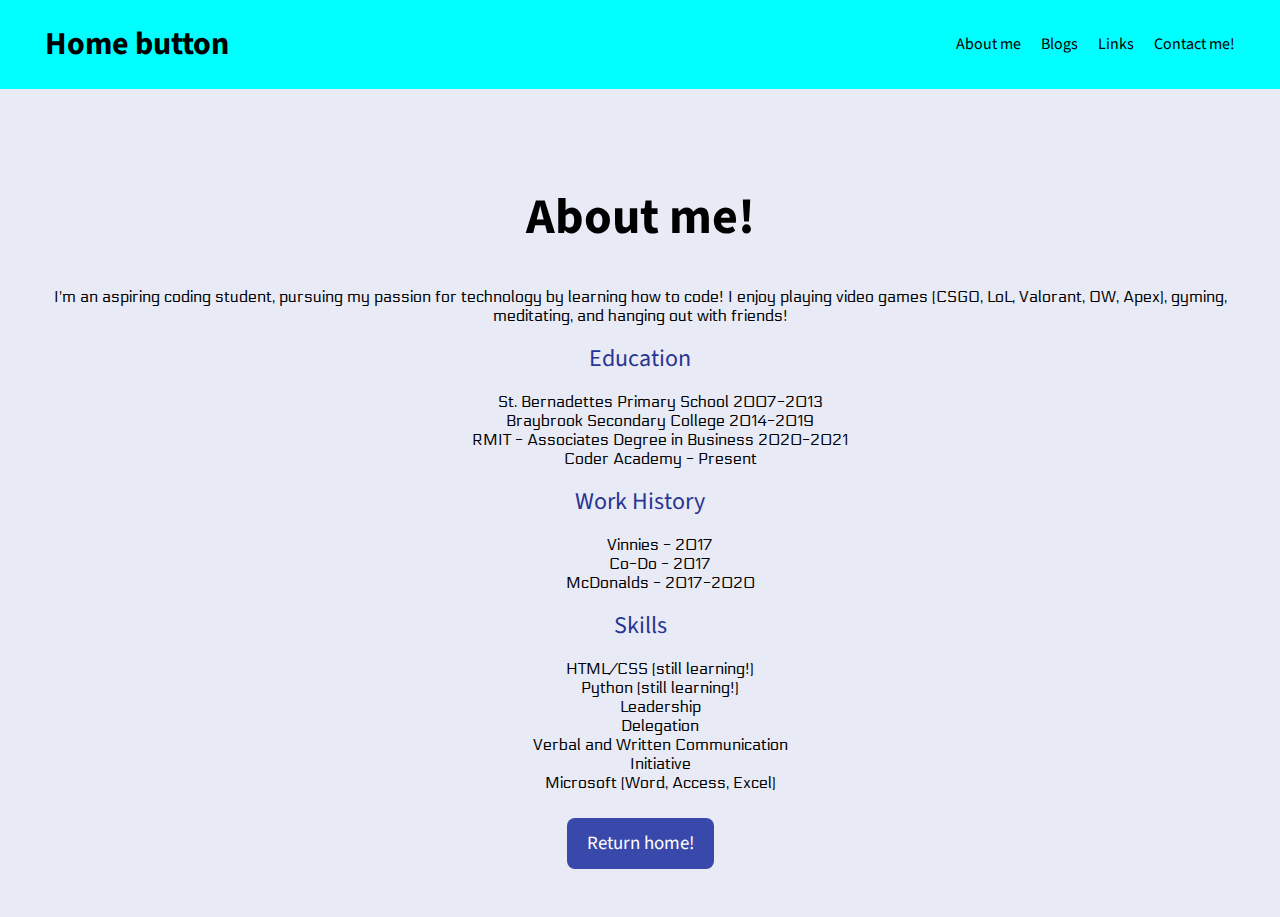
<file: about.html>
<!DOCTYPE html>
<html lang="en">
<head>
    <link rel="stylesheet" href="styles.css"/>
    <meta charset="UTF-8">
    <meta http-equiv="X-UA-Compatible" content="IE=edge">
    <meta name="viewport" content="width=device-width, initial-scale=1.0">

    <title>About me!</title>
</head>
<body>

    <link rel="preconnect" href="https://fonts.gstatic.com">
    <link href="https://fonts.googleapis.com/css2?family=Roboto:wght@300&family=Source+Sans+Pro:ital,wght@0,400;0,700;1,400&display=swap" rel="stylesheet">
    <link rel="preconnect" href="https://fonts.gstatic.com">
    <link href="https://fonts.googleapis.com/css2?family=Electrolize&display=swap" rel="stylesheet">    

    <div class="navbar">
        <h1>Home button</h1>
    
        <ul class="subnav">
            <li><a href="about.html">About me</a></li>
            <li><a href="blogs.html">Blogs</a></li>
            <li><a href="#">Links</a></li>
            <li><a href="#">Contact me!</a></li>
        </ul>
        </div>
    
        <div class="about">
            <div class="about-inner">
               <div class="about-text">
                <h1 class="abouthead">About me!</h1>
                <p>I'm an aspiring coding student, pursuing my passion for technology by learning how to code! I enjoy playing video games (CSGO, LoL, Valorant, OW, Apex), gyming, meditating, and hanging out with friends!</p>
                <h3>Education</h3>
                <ul>
                <li>St. Bernadettes Primary School 2007-2013</li>
                <li>Braybrook Secondary College 2014-2019</li>
                <li>RMIT - Associates Degree in Business 2020-2021</li>
                <li>Coder Academy - Present</li>
    
                </ul>
                <h3>Work History</h3>
                <ul>
                <li>Vinnies - 2017</li>
                <li>Co-Do - 2017</li>
                <li>McDonalds - 2017-2020</li>
                </ul>
               
                <h3>Skills</h3>
                <ul>
                <li>HTML/CSS (still learning!)</li>
                <li>Python (still learning!)</li>
                <li>Leadership</li>
                <li>Delegation</li>
                <li>Verbal and Written Communication</li>
                <li>Initiative</li>
                <li>Microsoft (Word, Access, Excel)</li>
                </ul>
                <br>
                <a href="index.html" class="about2home">Return home!</a>
                </div> 
            </div>
        </div>
      
        
    
</body>
</html>
</file>
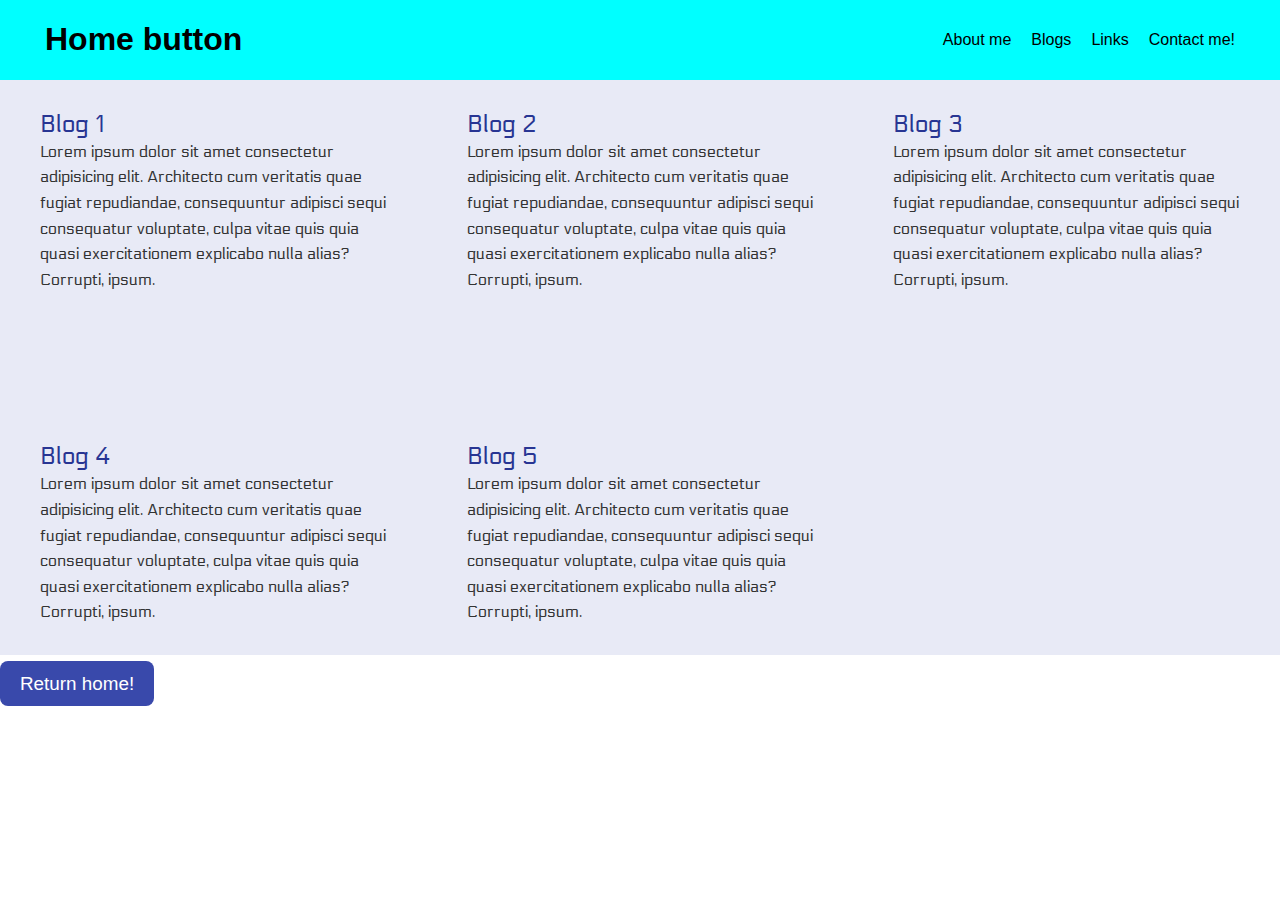
<file: blogs.html>
<!DOCTYPE html>
<html lang="en">
<head>
    <link rel="stylesheet" href="styles.css"/>
    <meta charset="UTF-8">
    <meta http-equiv="X-UA-Compatible" content="IE=edge">
    <meta name="viewport" content="width=device-width, initial-scale=1.0">
    <title>Blogs</title>
</head>
<body>

    <link rel="preconnect" href="https://fonts.gstatic.com">
    <link href="https://fonts.googleapis.com/css2?family=Electrolize&display=swap" rel="stylesheet">    

    <div class="navbar">
        <h1>Home button</h1>
    
        <ul class="subnav">
            <li><a href="about.html">About me</a></li>
            <li><a href="blogs.html">Blogs</a></li>
            <li><a href="#">Links</a></li>
            <li><a href="#">Contact me!</a></li>
        </ul>
        </div>

       

    <div class="blog">
        <div class="blogwid">
            
            <div class="blogpara">
                <h3>Blog 1</h3>
                <p>
                    Lorem ipsum dolor sit amet consectetur adipisicing elit. Architecto cum veritatis quae fugiat repudiandae, consequuntur adipisci sequi consequatur voluptate, culpa vitae quis quia quasi exercitationem explicabo nulla alias? Corrupti, ipsum.
                </p>
            </div>
            <div class="blogpara">
                <h3>Blog 2</h3>
                <p>
                    Lorem ipsum dolor sit amet consectetur adipisicing elit. Architecto cum veritatis quae fugiat repudiandae, consequuntur adipisci sequi consequatur voluptate, culpa vitae quis quia quasi exercitationem explicabo nulla alias? Corrupti, ipsum.
                </p>
            </div>
            <div class="blogpara">
                <h3>Blog 3</h3>
                <p>
                    Lorem ipsum dolor sit amet consectetur adipisicing elit. Architecto cum veritatis quae fugiat repudiandae, consequuntur adipisci sequi consequatur voluptate, culpa vitae quis quia quasi exercitationem explicabo nulla alias? Corrupti, ipsum.
                </p>
            </div>
            <div class="blogpara">
                <h3>Blog 4</h3>
                <p>
                    Lorem ipsum dolor sit amet consectetur adipisicing elit. Architecto cum veritatis quae fugiat repudiandae, consequuntur adipisci sequi consequatur voluptate, culpa vitae quis quia quasi exercitationem explicabo nulla alias? Corrupti, ipsum.
                </p>
            </div>
            <div class="blogpara">
                <h3>Blog 5</h3>
                <p>
                    Lorem ipsum dolor sit amet consectetur adipisicing elit. Architecto cum veritatis quae fugiat repudiandae, consequuntur adipisci sequi consequatur voluptate, culpa vitae quis quia quasi exercitationem explicabo nulla alias? Corrupti, ipsum.
                </p>
            </div>

        </div>
    </div>
    <br>
   <a href="index.html" class="blogs2home">Return home!</a>
</body>
</html>
</file>
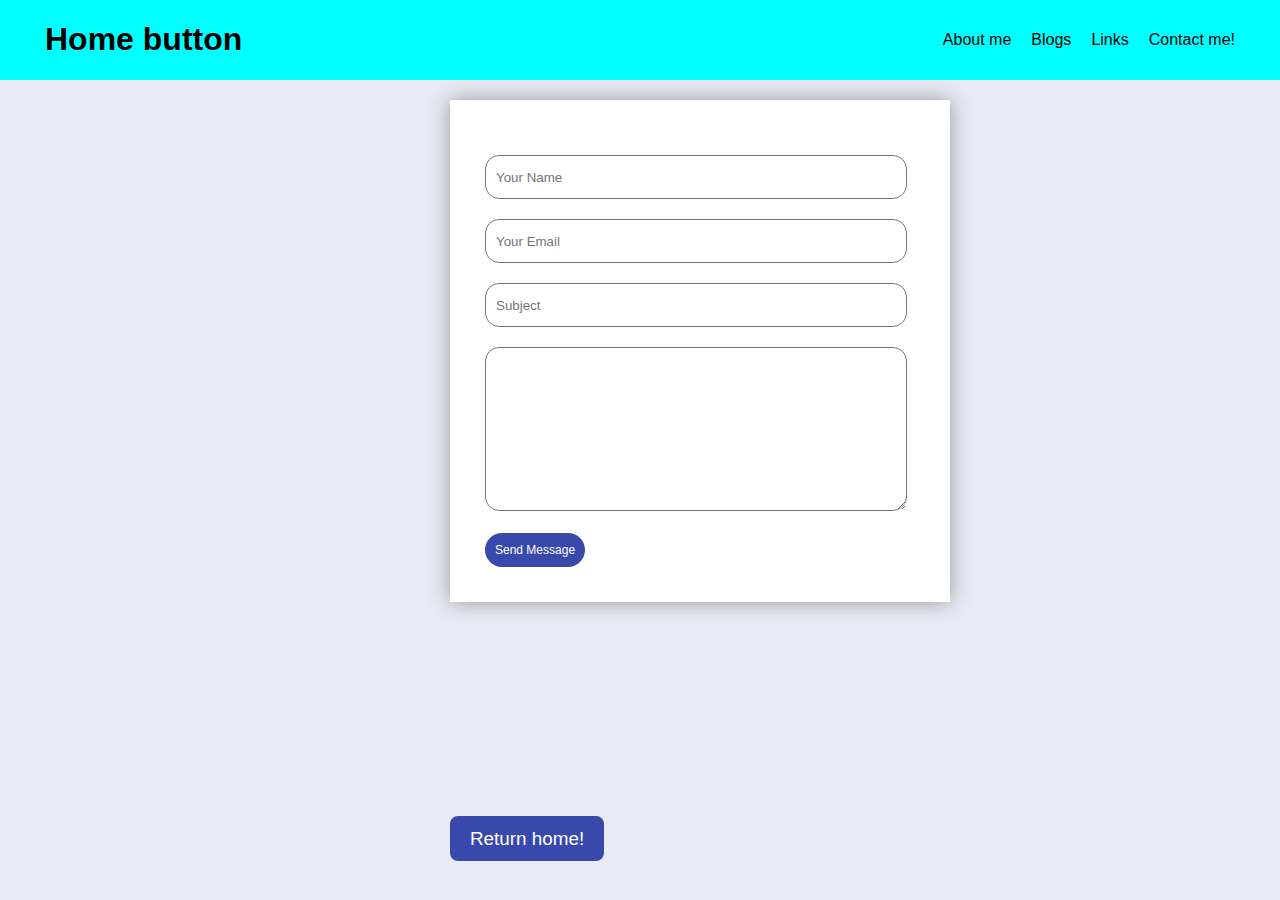
<file: contact.html>
<!DOCTYPE html>
<html lang="en">
<head>
    <link rel="stylesheet" href="styles.css"/>
    <meta charset="UTF-8">
    <meta http-equiv="X-UA-Compatible" content="IE=edge">
    <meta name="viewport" content="width=device-width, initial-scale=1.0">
    <title>Contact me!</title>
</head>
<body id="contact">
    <div class="navbar">
        <h1>Home button</h1>
    
        <ul class="subnav">
            <li><a href="about.html">About me</a></li>
            <li><a href="blogs.html">Blogs</a></li>
            <li><a href="#">Links</a></li>
            <li><a href="contact.html">Contact me!</a></li>
        </ul>
        </div>
    <div class="contact-box">
        <form>
            <input type="text" class="input-field" placeholder="Your Name">
            <input type="email" class="input-field" placeholder="Your Email">
            <input type="text" class="input-field" placeholder="Subject">
            <textarea type="text" class="input-field textarea-field" placeholder="Message">
            </textarea>
            <button type="button" class="msgsend">Send Message</button>
           
        </form>
    </div>
    <br>
    <div class="conret">
    <a href="index.html" class="contact2home">Return home!</a>
    </div>
</body>
</html>
</file>
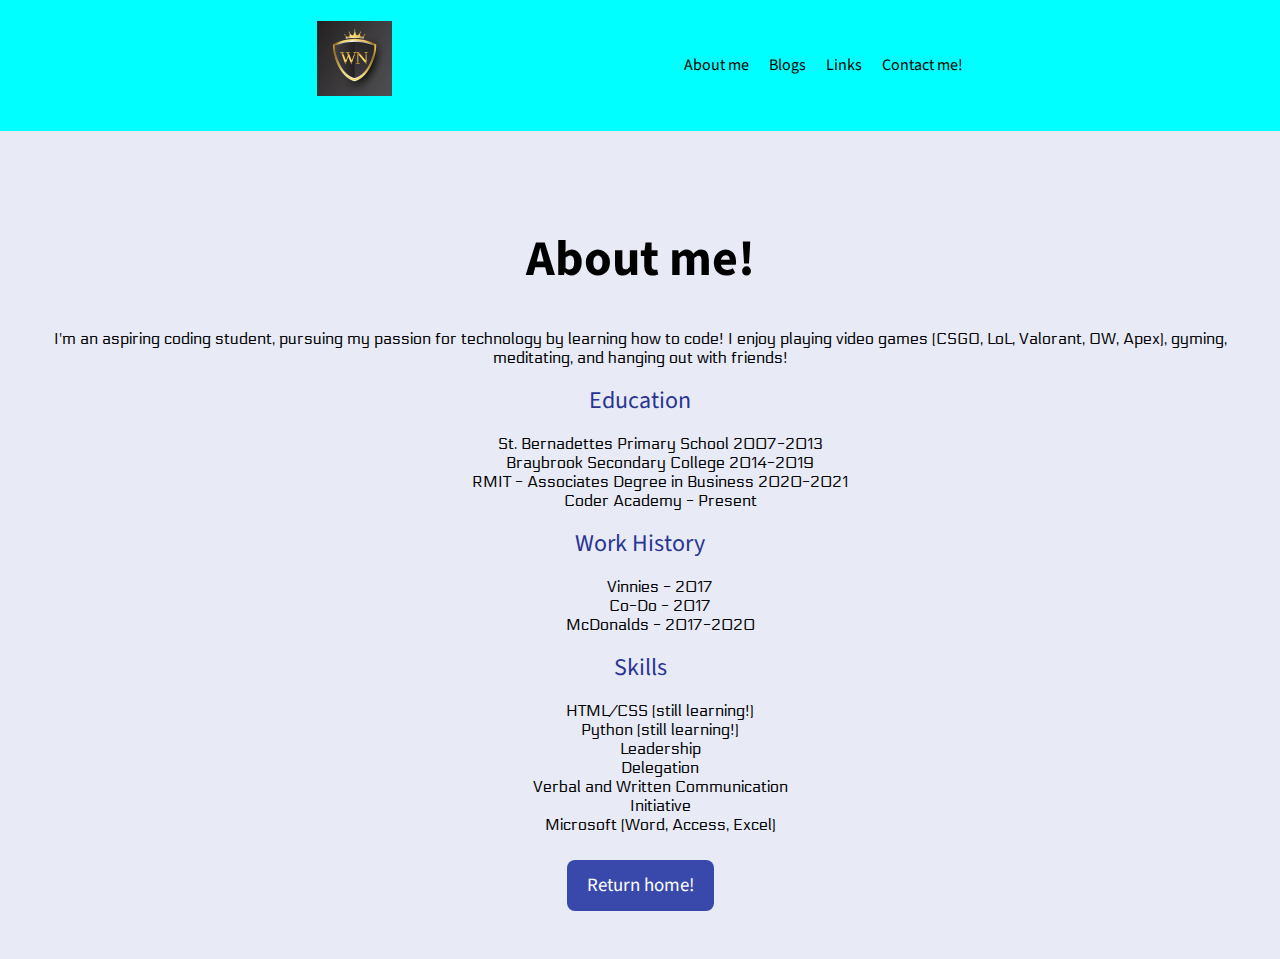
<file: src/about.html>
<!DOCTYPE html>
<html lang="en">
<head>
    <link rel="stylesheet" href="styles.css"/>
    <meta charset="UTF-8">
    <meta http-equiv="X-UA-Compatible" content="IE=edge">
    <meta name="viewport" content="width=device-width, initial-scale=1.0">

    <title>About me!</title>
</head>
<body>

    <link rel="preconnect" href="https://fonts.gstatic.com">
    <link href="https://fonts.googleapis.com/css2?family=Roboto:wght@300&family=Source+Sans+Pro:ital,wght@0,400;0,700;1,400&display=swap" rel="stylesheet">
    <link rel="preconnect" href="https://fonts.gstatic.com">
    <link href="https://fonts.googleapis.com/css2?family=Electrolize&display=swap" rel="stylesheet">    

    <div class="navbar">
        <h1><a href="index.html"><img class="homebtn" src="../docs/portfolio logo.jpeg" alt="Homebutton" height="90px" width="200px"></a></h1>
    
        <ul class="subnav">
            <li><a href="about.html">About me</a></li>
            <li><a href="blogs.html">Blogs</a></li>
            <li><a href="#">Links</a></li>
            <li><a href="contact.html">Contact me!</a></li>
        </ul>
        </div>
    
        <div class="about">
            <div class="about-inner">
               <div class="about-text">
                <h1 class="abouthead">About me!</h1>
                <p>I'm an aspiring coding student, pursuing my passion for technology by learning how to code! I enjoy playing video games (CSGO, LoL, Valorant, OW, Apex), gyming, meditating, and hanging out with friends!</p>
                <h3>Education</h3>
                <ul>
                <li>St. Bernadettes Primary School 2007-2013</li>
                <li>Braybrook Secondary College 2014-2019</li>
                <li>RMIT - Associates Degree in Business 2020-2021</li>
                <li>Coder Academy - Present</li>
    
                </ul>
                <h3>Work History</h3>
                <ul>
                <li>Vinnies - 2017</li>
                <li>Co-Do - 2017</li>
                <li>McDonalds - 2017-2020</li>
                </ul>
               
                <h3>Skills</h3>
                <ul>
                <li>HTML/CSS (still learning!)</li>
                <li>Python (still learning!)</li>
                <li>Leadership</li>
                <li>Delegation</li>
                <li>Verbal and Written Communication</li>
                <li>Initiative</li>
                <li>Microsoft (Word, Access, Excel)</li>
                </ul>
                <br>
                <a href="index.html" class="about2home">Return home!</a>
                </div> 
            </div>
        </div>
      
        
    
</body>
</html>
</file>
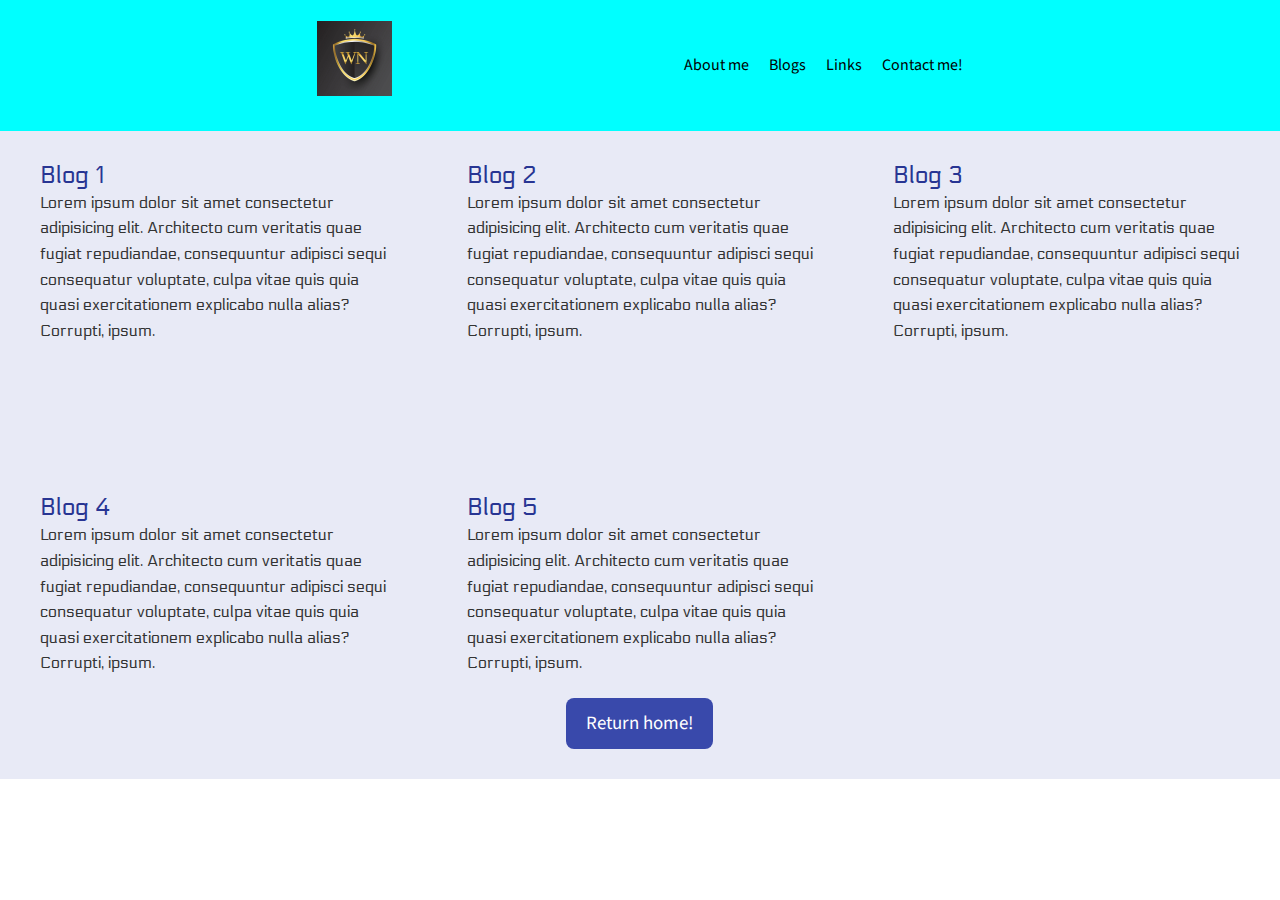
<file: src/blogs.html>
<!DOCTYPE html>
<html lang="en">
<head>
    <link rel="stylesheet" href="styles.css"/>
    <meta charset="UTF-8">
    <meta http-equiv="X-UA-Compatible" content="IE=edge">
    <meta name="viewport" content="width=device-width, initial-scale=1.0">
    <title>Blogs</title>
</head>
<body>
    <link rel="preconnect" href="https://fonts.gstatic.com">
    <link href="https://fonts.googleapis.com/css2?family=Roboto:wght@300&family=Source+Sans+Pro:ital,wght@0,400;0,700;1,400&display=swap" rel="stylesheet">
    <link rel="preconnect" href="https://fonts.gstatic.com">
    <link href="https://fonts.googleapis.com/css2?family=Electrolize&display=swap" rel="stylesheet">   
    <link rel="preconnect" href="https://fonts.gstatic.com">
    <link href="https://fonts.googleapis.com/css2?family=Electrolize&display=swap" rel="stylesheet">    

        <div class="navbar">
            <h1><a href="index.html"><img class="homebtn" src="../docs/portfolio logo.jpeg" alt="Homebutton" height="90px" width="200px"></a></h1>
    
        <ul class="subnav">
            <li><a href="about.html">About me</a></li>
            <li><a href="blogs.html">Blogs</a></li>
            <li><a href="#">Links</a></li>
            <li><a href="contact.html">Contact me!</a></li>
        </ul>
        </div>

       

    <div class="blog">
        <div class="blogwid">
            
            <div class="blogpara">
                <h3>Blog 1</h3>
                <p>
                    Lorem ipsum dolor sit amet consectetur adipisicing elit. Architecto cum veritatis quae fugiat repudiandae, consequuntur adipisci sequi consequatur voluptate, culpa vitae quis quia quasi exercitationem explicabo nulla alias? Corrupti, ipsum.
                </p>
            </div>
            <div class="blogpara">
                <h3>Blog 2</h3>
                <p>
                    Lorem ipsum dolor sit amet consectetur adipisicing elit. Architecto cum veritatis quae fugiat repudiandae, consequuntur adipisci sequi consequatur voluptate, culpa vitae quis quia quasi exercitationem explicabo nulla alias? Corrupti, ipsum.
                </p>
            </div>
            <div class="blogpara">
                <h3>Blog 3</h3>
                <p>
                    Lorem ipsum dolor sit amet consectetur adipisicing elit. Architecto cum veritatis quae fugiat repudiandae, consequuntur adipisci sequi consequatur voluptate, culpa vitae quis quia quasi exercitationem explicabo nulla alias? Corrupti, ipsum.
                </p>
            </div>
            <div class="blogpara">
                <h3>Blog 4</h3>
                <p>
                    Lorem ipsum dolor sit amet consectetur adipisicing elit. Architecto cum veritatis quae fugiat repudiandae, consequuntur adipisci sequi consequatur voluptate, culpa vitae quis quia quasi exercitationem explicabo nulla alias? Corrupti, ipsum.
                </p>
            </div>
            <div class="blogpara">
                <h3>Blog 5</h3>
                <p>
                    Lorem ipsum dolor sit amet consectetur adipisicing elit. Architecto cum veritatis quae fugiat repudiandae, consequuntur adipisci sequi consequatur voluptate, culpa vitae quis quia quasi exercitationem explicabo nulla alias? Corrupti, ipsum.
                </p>
                <br>
                <div class="blogret">
                    <a href="index.html" class="blogs2home">Return home!</a>
                     </div>
            </div>

        </div>
    </div>
    
   
</body>
</html>
</file>
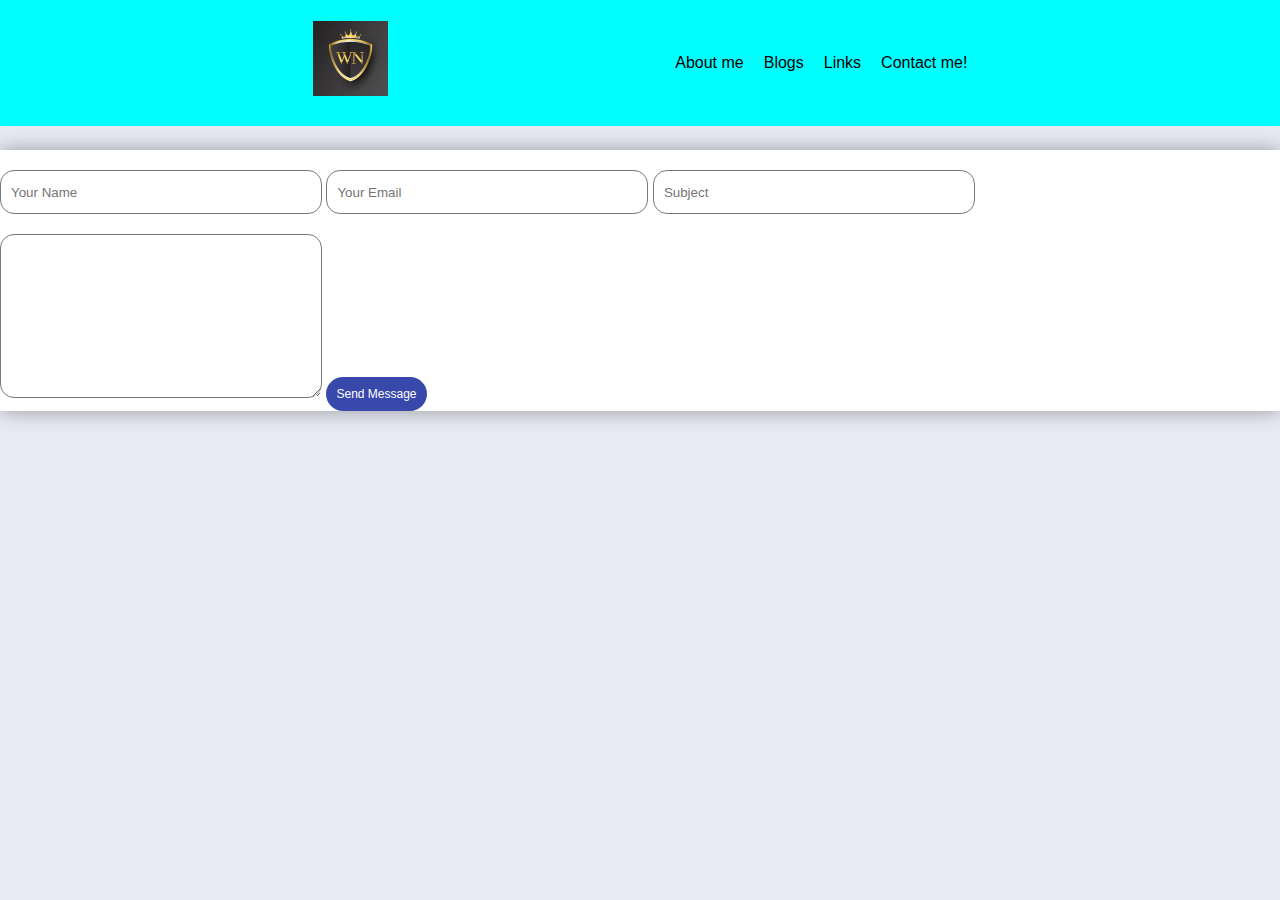
<file: src/contact.html>
<!DOCTYPE html>
<html lang="en">
<head>
    <link rel="stylesheet" href="styles.css"/>
    <meta charset="UTF-8">
    <meta http-equiv="X-UA-Compatible" content="IE=edge">
    <meta name="viewport" content="width=device-width, initial-scale=1.0">
    <title>Contact me!</title>
</head>
<body id="contact">
      
   
    <div class="navbar">

        <h1><a href="index.html"><img class="homebtn" src="../docs/portfolio logo.jpeg" alt="Homebutton" height="90px" width="200px"></a></h1>
    
        <ul class="subnav">
            <li><a href="about.html">About me</a></li>
            <li><a href="blogs.html">Blogs</a></li>
            <li><a href="#">Links</a></li>
            <li><a href="contact.html">Contact me!</a></li>
        </ul>
        </div>
   
        <form class="contact-box">
            <input type="text" class="input-field" placeholder="Your Name">
            <input type="email" class="input-field" placeholder="Your Email">
            <input type="text" class="input-field" placeholder="Subject">
            <textarea type="text" class="input-field textarea-field" placeholder="Message">
            </textarea>
            <button type="button" class="msgsend">Send Message</button>
           
        </form>
    
    <br>
    <div class="conret">
    <a href="index.html" class="contact2home">Return home!</a>
    </div>
</body>
</html>
</file>
<file: styles.css>
.navbar {
    padding-left: 45px;
    padding-right: 45px;
    background-color: aqua;
    color: black;
    display: flex;
    justify-content: space-between;
    align-items: center;
}

.subnav a{
    color: black;
    text-decoration: none;
    display: block;
    transition: all 0.3s ease-out;
}

.subnav a:hover {
    color: #c5cae9;
    transform: rotate(6deg);
}

.subnav {
    list-style: none;
    margin: 0;
    padding: 0;
    display: flex;

}

body {
    margin: 0;
    font-family: "Source Sans Pro", sans-serif;

}

.subnav li {
    margin-left: 20px;

}

.intro {
    background-color: #c5cae9;
    padding: 60px 45px;
    display: flex;
    justify-content: flex-end;
    
}

.intro-inner {
    max-width: 700px;

}

.intro h1 {
    font-weight: normal;
    font-size: 4rem;
    margin: 0;

}

.intro p {
    font-size: 1.18rem;
    line-height: 1.6;
}

.button {
    background-color: #3949ab;
    color: #FFF;
    text-decoration: none;
    padding: 12px 20px;
    border-radius: 8px;
    font-size: 1.18rem;

}

.profpic {
    position: absolute;
    left: 200px;
    top: 100px;
}

.about {
    background-color: #e8eaf6;
    padding: 60px 45px;
    
   
}



.about-inner {
    max-width: 1200px;
    margin: 0 auto;
    display: flex;
    justify-content: center;
    text-align: center;
    
}

.about h3 {
    color: #283593;
    font-size: 1.5rem;
    font-weight: normal;
    margin: 0;
}

.about-text ul{
  list-style: none;
  
}

.abouthead {
    font-size: 50px;
    align-items: center;
    font-family: "Source Sans Pro", sans-serif;
}

.about-text h1 {
    font-family: "Source Sans Pro", sans-serif;
}

.about li {
    font-family: 'Electrolize', sans-serif;
}

.about p {
    font-family: 'Electrolize', sans-serif;
}

.about2home {
    background-color: #3949ab;
    color: #FFF;
    text-decoration: none;
    padding: 12px 20px;
    border-radius: 8px;
    font-size: 1.18rem;

}

.blogs2home {
    background-color: #3949ab;
    color: #FFF;
    text-decoration: none;
    padding: 12px 20px;
    border-radius: 8px;
    font-size: 1.18rem;

}

.blogwid {
    max-width: 1200px;
    margin: 0 auto;
    display: grid;
    grid-template-columns: repeat(auto-fit, minmax(300px, 1fr));
    grid-column-gap: 80px;
    grid-row-gap: 150px;
}

.blogpara h3 {
    color: #283593;
    font-size: 1.5rem;
    font-weight: normal;
    margin: 0;
    font-family: 'Electrolize', sans-serif;
}


.blogpara p {
    margin: 0;
    line-height: 1.6;
    color: #333

}

.blog {
    background-color: #e8eaf6;
    margin: 0;
    padding: 30px;
}

.blog p {
    font-family: 'Electrolize', sans-serif;
}

.blogret {
    display: flex;
    justify-content: center;
    
}

#contact {
    background-color: #e8eaf6;
    font-family: sans-serif;
}

.contact-box {
    width: 500px;
    background-color: #fff;
    box-shadow: 0 0 20px 0 #999;
    transform: translate (-50%,-50%);
    position: absolute;
    top: 100px;
    left: 450px;

}

form {
    margin: 35px;
}

.input-field {
    width: 400px;
    height: 40px;
    margin-top: 20px;
    padding-left: 10px;
    padding-right: 10px;
    border: 1px solid #777;
    border-radius: 14px;
    outline: none;
}

.textarea-field {
    height: 150px;
    padding-top: 10px;
}

.msgsend {
    border-radius: 20px;
    color: #fff;
    margin-top: 18px;
    padding: 10px;
    background-color: #3949ab;
    font-size: 12px;
    border: none;
    cursor: pointer;

}


.contact2home {
    background-color: #3949ab;
    color: #FFF;
    text-decoration: none;
    padding: 12px 20px;
    border-radius: 8px;
    font-size: 1.18rem;

}

.conret {
    position: absolute;
    bottom: 50px;
    left: 450px;
    
}

@media screen and (max-width: 399px) {
    .contact-box {
        left: 0%;
    }
    .conret {
        display: none
    }
}
</file>
<file: src/styles.css>
.navbar {
    padding-left: 45px;
    padding-right: 45px;
    background-color: aqua;
    color: black;
    display: flex;
    justify-content: space-between;
    align-items: center;
    
}

.subnav a{
    color: black;
    text-decoration: none;
    display: block;
    transition: all 0.3s ease-out;
}

.subnav a:hover {
    color: #c5cae9;
    transform: rotate(6deg);
}

.subnav {
    list-style: none;
    margin: 0;
    padding: 0;
    display: flex;

}

body {
    margin: 0;
    font-family: "Source Sans Pro", sans-serif;

}

.subnav li {
    margin-left: 20px;

}

.homebg {
    background-color: #e8eaf6;
}

.intro {
    background-color: #e8eaf6;
    padding: 60px 45px;
    display: flex;
    justify-content: flex-end;
    
}

.intro-inner {
    max-width: 700px;

}

.intro h1 {
    font-weight: normal;
    font-size: 4rem;
    margin: 0;

}

.intro p {
    font-size: 1.18rem;
    line-height: 1.6;
}

.button {
    background-color: #3949ab;
    color: #FFF;
    text-decoration: none;
    padding: 12px 20px;
    border-radius: 8px;
    font-size: 1.18rem;

}

.profpic {
    position: absolute;
    left: 200px;
    top: 200px;
    
}

.about {
    background-color: #e8eaf6;
    padding: 60px 45px;
    
   
}



.about-inner {
    max-width: 1200px;
    margin: 0 auto;
    display: flex;
    justify-content: center;
    text-align: center;
    
}

.about h3 {
    color: #283593;
    font-size: 1.5rem;
    font-weight: normal;
    margin: 0;
}

.about-text ul{
  list-style: none;
  
}

.abouthead {
    font-size: 50px;
    align-items: center;
    font-family: "Source Sans Pro", sans-serif;
}

.about-text h1 {
    font-family: "Source Sans Pro", sans-serif;
}

.about li {
    font-family: 'Electrolize', sans-serif;
}

.about p {
    font-family: 'Electrolize', sans-serif;
}

.about2home {
    background-color: #3949ab;
    color: #FFF;
    text-decoration: none;
    padding: 12px 20px;
    border-radius: 8px;
    font-size: 1.18rem;

}

.blogs2home {
    background-color: #3949ab;
    color: #FFF;
    text-decoration: none;
    padding: 12px 20px;
    border-radius: 8px;
    font-size: 1.18rem;

}

.blogwid {
    max-width: 1200px;
    margin: 0 auto;
    display: grid;
    grid-template-columns: repeat(auto-fit, minmax(300px, 1fr));
    grid-column-gap: 80px;
    grid-row-gap: 150px;
}

.blogpara h3 {
    color: #283593;
    font-size: 1.5rem;
    font-weight: normal;
    margin: 0;
    font-family: 'Electrolize', sans-serif;
}


.blogpara p {
    margin: 0;
    line-height: 1.6;
    color: #333

}

.blog {
    background-color: #e8eaf6;
    margin: 0;
    padding: 30px;
}

.blog p {
    font-family: 'Electrolize', sans-serif;
}

.blogret {
    display: flex;
    justify-content: center;
    
}

#contact {
    background-color: #e8eaf6;
    font-family: sans-serif;
}

.contact-box {
    width: 500px;
    background-color: #fff;
    box-shadow: 0 0 20px 0 #999;
    transform: translate (-50%,-50%);
    position: absolute;
    top: 150px;
    left: 450px;

}

form {
    margin: 35px;
}

.input-field {
    width: 400px;
    height: 40px;
    margin-top: 20px;
    padding-left: 10px;
    padding-right: 10px;
    border: 1px solid #777;
    border-radius: 14px;
    outline: none;
}

.textarea-field {
    height: 150px;
    padding-top: 10px;
}

.msgsend {
    border-radius: 20px;
    color: #fff;
    margin-top: 18px;
    padding: 10px;
    background-color: #3949ab;
    font-size: 12px;
    border: none;
    cursor: pointer;

}


.contact2home {
    background-color: #3949ab;
    color: #FFF;
    text-decoration: none;
    padding: 12px 20px;
    border-radius: 8px;
    font-size: 1.18rem;

}

.conret {
    position: absolute;
    bottom: 15px;
    left: 450px;
    
}

@media screen and (min-width: 320px and max-width 480px) {
    
    }
    .conret {
        display: none;
    }
    .profpic {
        display: none;
    }

    .homebtn {
            height: 75px;
            width: 75px;
        } 
        
     .navbar {
           display: flex;
           justify-content: space-evenly;
        
    }

    .contact-box {
        width: 100%;
        margin: 0 auto;
        left: 0;

    }
    
    .input-field {
        width: 300px;
        left: 10px;
    }
   
}

@media screen and (max-width: 599px) {
    .contact-box {
        left: 0%;
        
    }
    .conret {
        display: none;
    }
    .profpic {
       display: none;
    
    }
    .homebtn {
        height: 100px;
        width: 100px;
    } 
    
   .navbar {
       display: flex;
       justify-content: space-evenly;
   }
    
}
</file>
